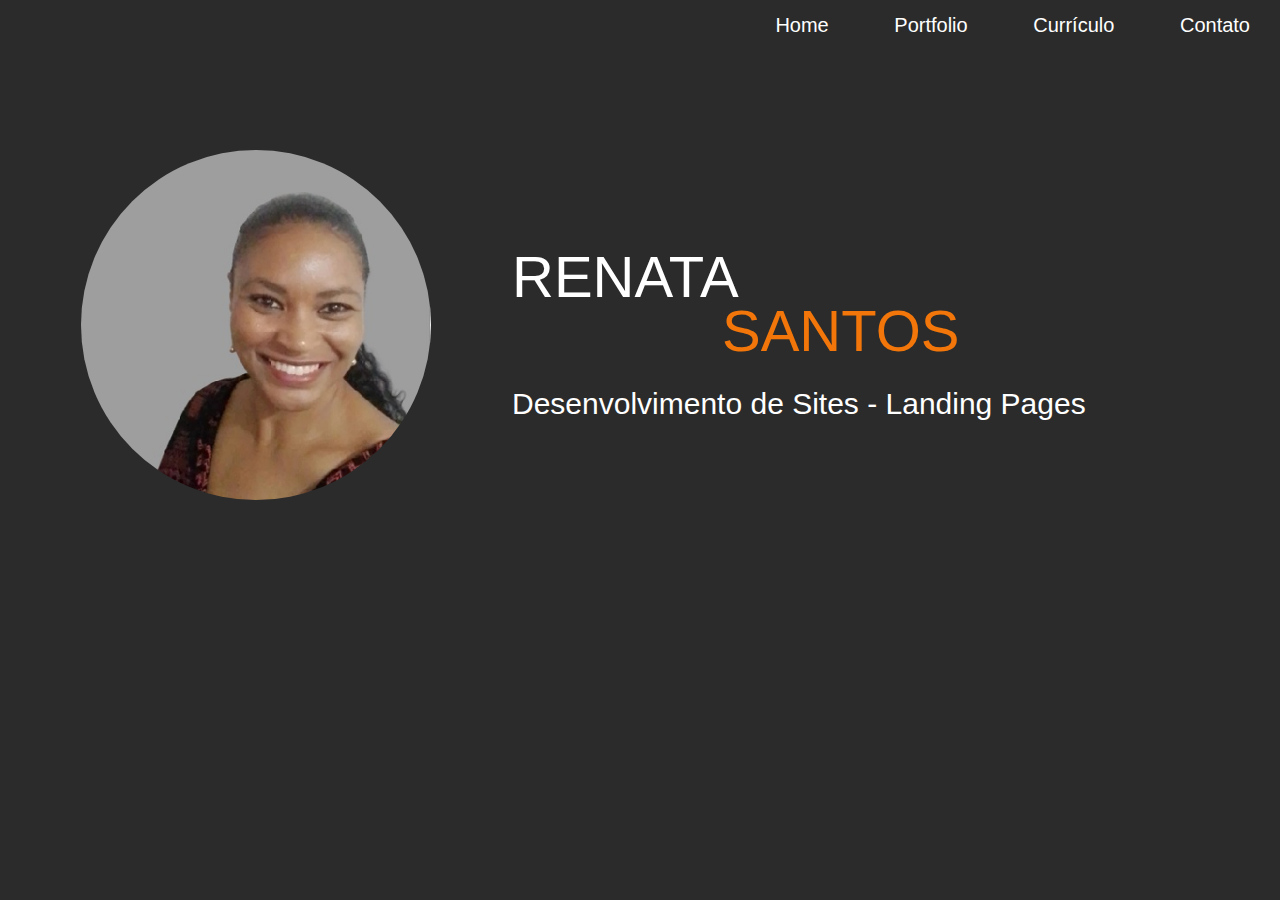
<file: portfolio/index.html>
<!DOCTYPE html>
<html lang="en">

<head>
    <meta charset="UTF-8">
    <meta http-equiv="X-UA-Compatible" content="IE=edge">
    <meta name="viewport" content="width=device-width, initial-scale=1.0">
    <title>Renata Santos - Portfolio Online</title>
    <link rel="stylesheet" href="styles.css">
    <link href="https://fonts.google.com/share?selection.family=Montserrat:100,400"  rel="stylesheet">
</head>

<body>
    <div class="navigation">
        <ul>
            <li>Home</li>
            <li>Portfolio</li>
            <li>Currículo</li>
            <li>Contato</li>
        </ul>
    </div>

    <div class="capa">
        <div class = "profile-pic">
            <img src="img/renata1.jpg" alt="Foto de Renata Santos">
        </div>

        <div class ="profile-title">
            <h1>RENATA <span> SANTOS</span></h1>
            <h2>Desenvolvimento de Sites - Landing Pages</h2>
        </div>
    </div>

</body>

</html>
</file>
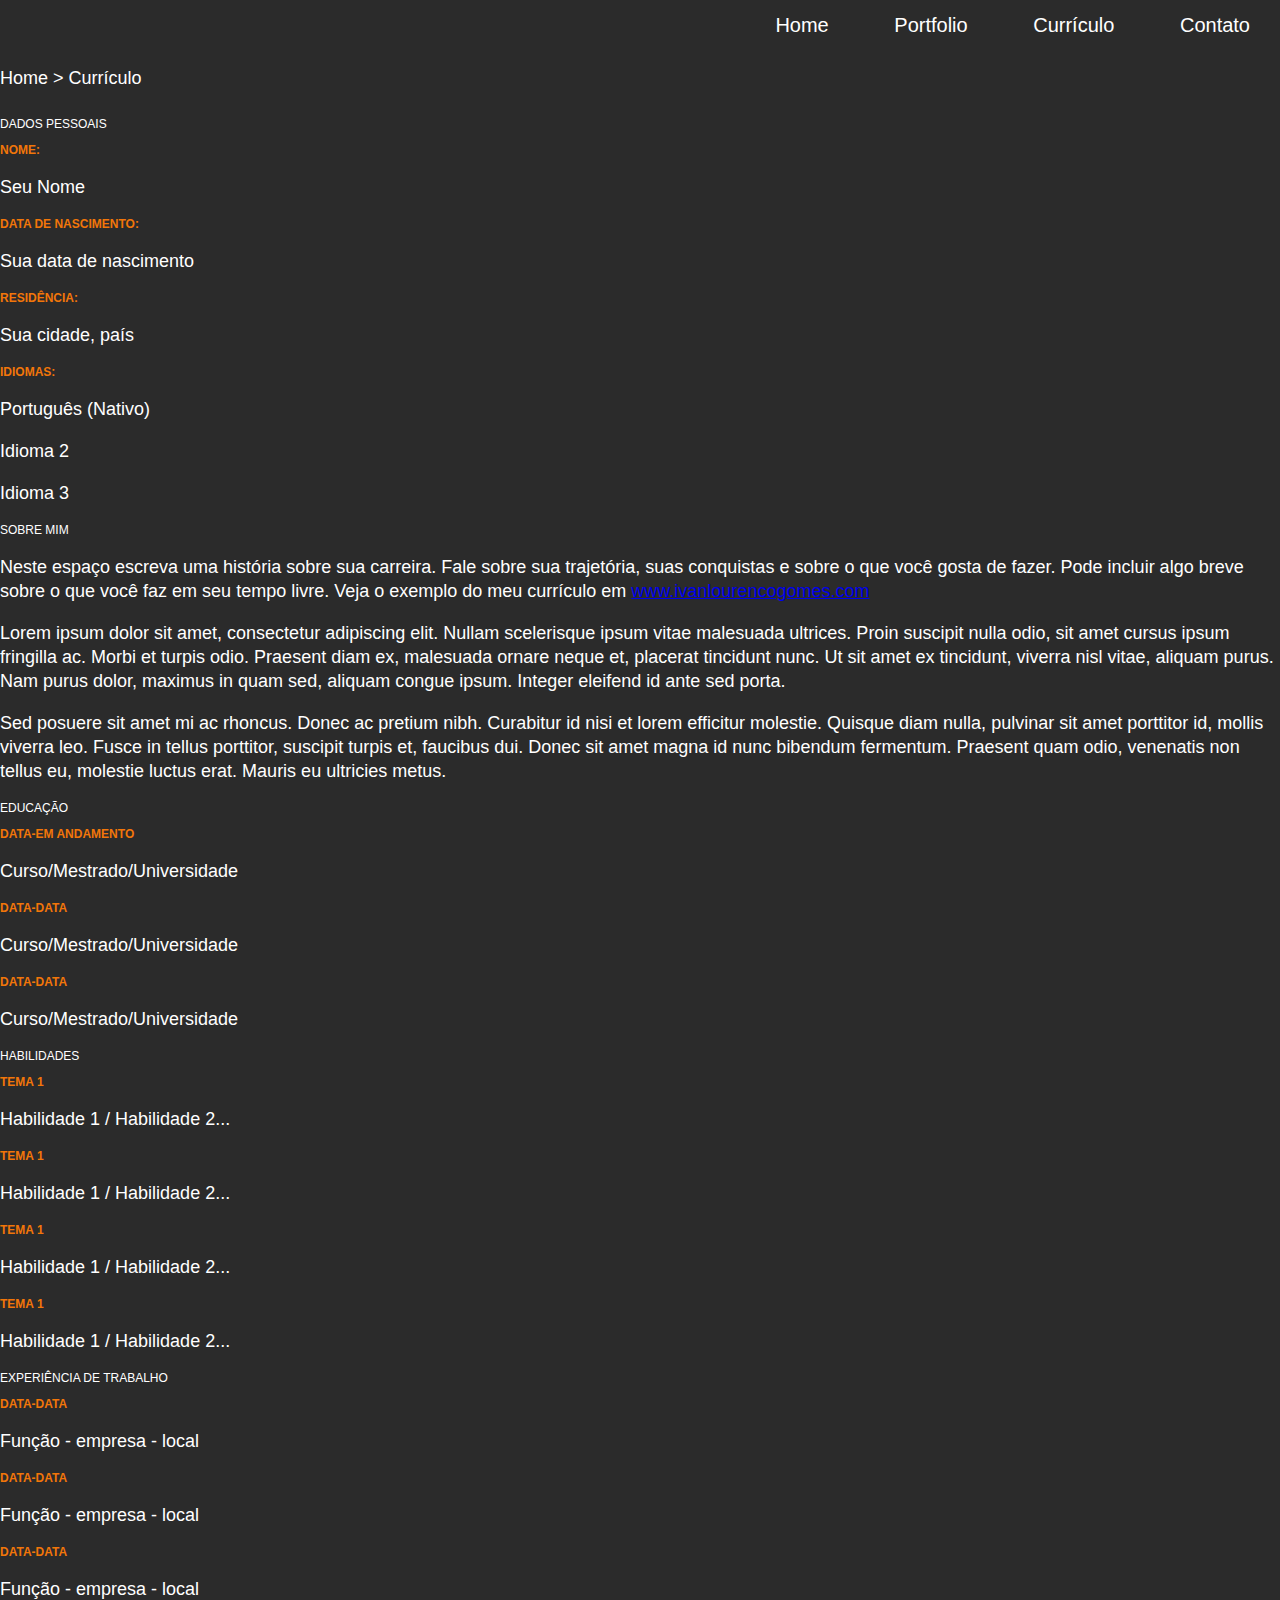
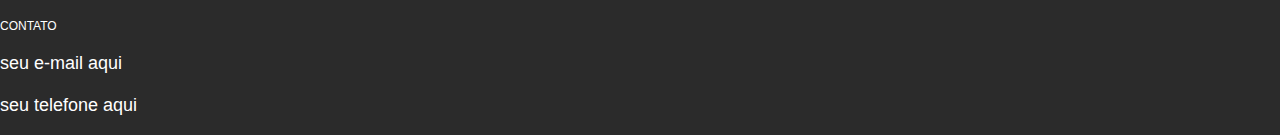
<file: portfolio/curriculo.html>
<!DOCTYPE html>
<html lang="en">

<head>
    <meta charset="UTF-8">
    <meta http-equiv="X-UA-Compatible" content="IE=edge">
    <meta name="viewport" content="width=device-width, initial-scale=1.0">
    <title>Renata Santos - Currículo</title>
    <link rel="stylesheet" href="styles.css">
    <link href="https://fonts.google.com/share?selection.family=Montserrat:100,400"  rel="stylesheet">
</head>

	<body>
		  	<div class="navigation">
				<ul>
					<li>Home</li>
					<li>Portfolio</li>
					<li>Currículo</li>
					<li>Contato</li>
				</ul>
			</div>
						
			<div class="main">
								
					<div class="caminho">
					<ul>
						<li>Home</li>
						<li>></li>
						<li>Currículo</li>
					</ul>

					<h1>Currículo</h1>

					
					<h2>Dados Pessoais</h2>

						<h3>Nome:</h3>

							<p>Seu Nome</p>

						<h3>Data de Nascimento:</h3>

							<p>Sua data de nascimento</p>

						<h3>Residência:</h3>

							<p>Sua cidade, país</p>

						<h3>Idiomas:</h3>

							<p>Português (Nativo)</p>
							<p>Idioma 2</p>
							<p>Idioma 3</p>
							
					
					<h2>Sobre Mim</h2>

							<p>Neste espaço escreva uma história sobre sua carreira. Fale sobre sua trajetória, suas conquistas e sobre o que você gosta de fazer. Pode incluir algo breve sobre o que você faz em seu tempo livre. Veja o exemplo do meu currículo em <a href="http://www.ivanlourencogomes.com" target="_blank">www.ivanlourencogomes.com</a></p>

							<p>Lorem ipsum dolor sit amet, consectetur adipiscing elit. Nullam scelerisque ipsum vitae malesuada ultrices. Proin suscipit nulla odio, sit amet cursus ipsum fringilla ac. Morbi et turpis odio. Praesent diam ex, malesuada ornare neque et, placerat tincidunt nunc. Ut sit amet ex tincidunt, viverra nisl vitae, aliquam purus. Nam purus dolor, maximus in quam sed, aliquam congue ipsum. Integer eleifend id ante sed porta.</p>

							<p>Sed posuere sit amet mi ac rhoncus. Donec ac pretium nibh. Curabitur id nisi et lorem efficitur molestie. Quisque diam nulla, pulvinar sit amet porttitor id, mollis viverra leo. Fusce in tellus porttitor, suscipit turpis et, faucibus dui. Donec sit amet magna id nunc bibendum fermentum. Praesent quam odio, venenatis non tellus eu, molestie luctus erat. Mauris eu ultricies metus.</p>

					
					<h2>Educação</h2>

						<h3>data-Em andamento</h3>

							<p>Curso/Mestrado/Universidade</p>

						<h3>data-data</h3>

							<p>Curso/Mestrado/Universidade</p>

						<h3>data-data</h3>

							<p>Curso/Mestrado/Universidade</p>

					
					<h2>Habilidades</h2>

						<h3>Tema 1</h3>

							<p>Habilidade 1 / Habilidade 2...</p>

						<h3>Tema 1</h3>

							<p>Habilidade 1 / Habilidade 2...</p>

						<h3>Tema 1</h3>

							<p>Habilidade 1 / Habilidade 2...</p>

						<h3>Tema 1</h3>

							<p>Habilidade 1 / Habilidade 2...</p>

					
					<h2>Experiência de Trabalho</h2>

						<h3>data-data</h3>

							<p>Função - empresa - local</p>

						<h3>data-data</h3>

							<p>Função - empresa - local</p>

						<h3>data-data</h3>

							<p>Função - empresa - local</p>

						


					<h2>Contato</h2>

							<p>seu e-mail aqui</p>
							<p>seu telefone aqui</p>


				<a href="#">Voltar ao início<a>


			</div>

				

	</body>

</html>
</file>
<file: portfolio/styles.css>
html,body{
    margin:0;
    padding:0;
    font-size: 0;
}

body{
    background:#2b2b2b;
    font-family: 'Montserrat', sans-serif;
}

.navigation{
    color: white;
    background-color:#2b2b2b;
    height: 50px;
    font-size: 20px;
   
}

.navigation ul{
    margin-top:0;
    list-style: none;
    padding-left: 0;
    text-align: right;
    height: 50px;
    
}
.navigation li{
    display: inline-block;
    padding-left: 30px;
    padding-right: 30px;
    line-height: 50px;
    font-size: 20px;
    font-weight: 100;
 
}
.capa {
    color:white;
    vertical-align: top;
  

}
.capa span {
    color:#f27609;
    display: block;
    margin-left: 210px;
}
.capa div{
    display:inline-block;
    height: 650px;

}
.profile-pic{
    width: 40%;
    text-align: center;
}
.profile-pic img{
    width: 350px;
    border-radius: 350px;
    margin-top: 100px;
}

.profile-title{
    vertical-align: top;
    width:59%;
}
 .profile-title h1{
    font-size: 58px;
    margin-top: 200px;
    font-weight: 400;
    line-height: 54px;

}
.profile-title h2{
    font-size:30px;
    font-weight: 100;
    margin-top: -10px;
    
}

.main h1{
    color:white;
    font-weight:normal;

}
.main h2{
    color: white;
    font-size: 12px;
    text-transform: uppercase;
    font-weight: normal;

}
.main h3{
    color:#f27609 ;
    font-size: 12px;
    text-transform: uppercase;
}
.main p{
    color: white;
    font-size: 18px;
    font-weight: 100;
    line-height: 24px;
}
.caminho ul {
    list-style: none;
    padding-left:0 ;
    color: grey;
    font-size: 18px;
}

.caminho li{
    display:inline-block ;
    color: white;
    font-size: 18px;
}
</file>
